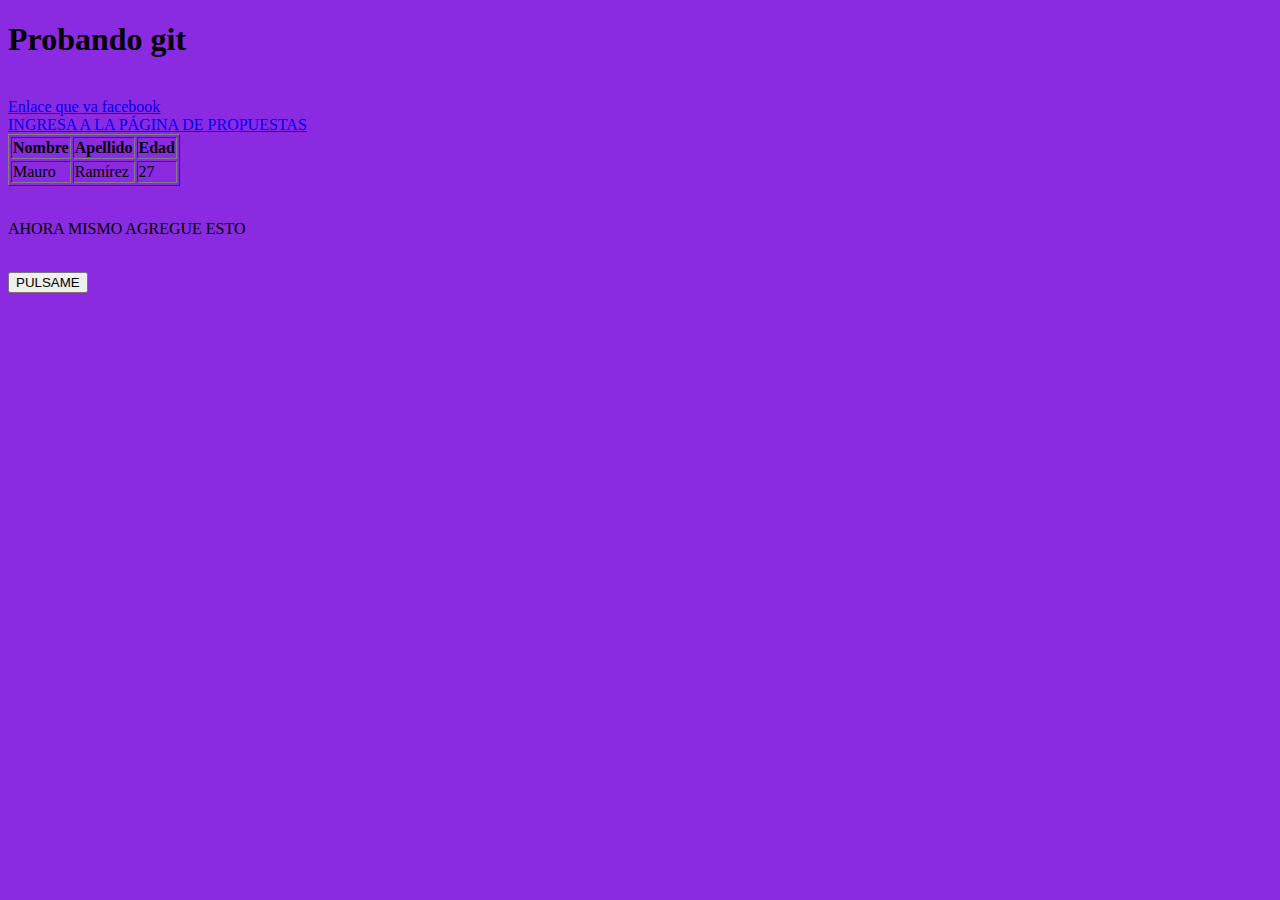
<file: index.html>
<!DOCTYPE html>
<html lang="en">
<head>
    <meta charset="UTF-8">
    <meta http-equiv="X-UA-Compatible" content="IE=edge">
    <meta name="viewport" content="width=device-width, initial-scale=1.0">
    <title>PROBANDO GIT</title>
    <link rel="stylesheet" href="css/index.css">
</head>
<body>
    
    <h1>Probando git</h1>
    <br>
    <a href="https://facebook.com">Enlace que va facebook</a>
    <br>
    <a href="propuesta.html">INGRESA A LA PÁGINA DE PROPUESTAS</a>
    <table border="1">
        <thead>
            <tr>
                <th>Nombre</th>
                <th>Apellido</th>
                <th>Edad</th>
            </tr>
        </thead>
        <tbody>
            <tr>
                <td>Mauro</td>
                <td>Ramírez</td>
                <td>27</td>
            </tr>
        </tbody>
    </table>
    <br>
    <p>AHORA MISMO AGREGUE ESTO</p>
    <br>
    <button id="pulsador">PULSAME</button>

    <script src="js/app.js"></script>
</body>
</html>
</file>
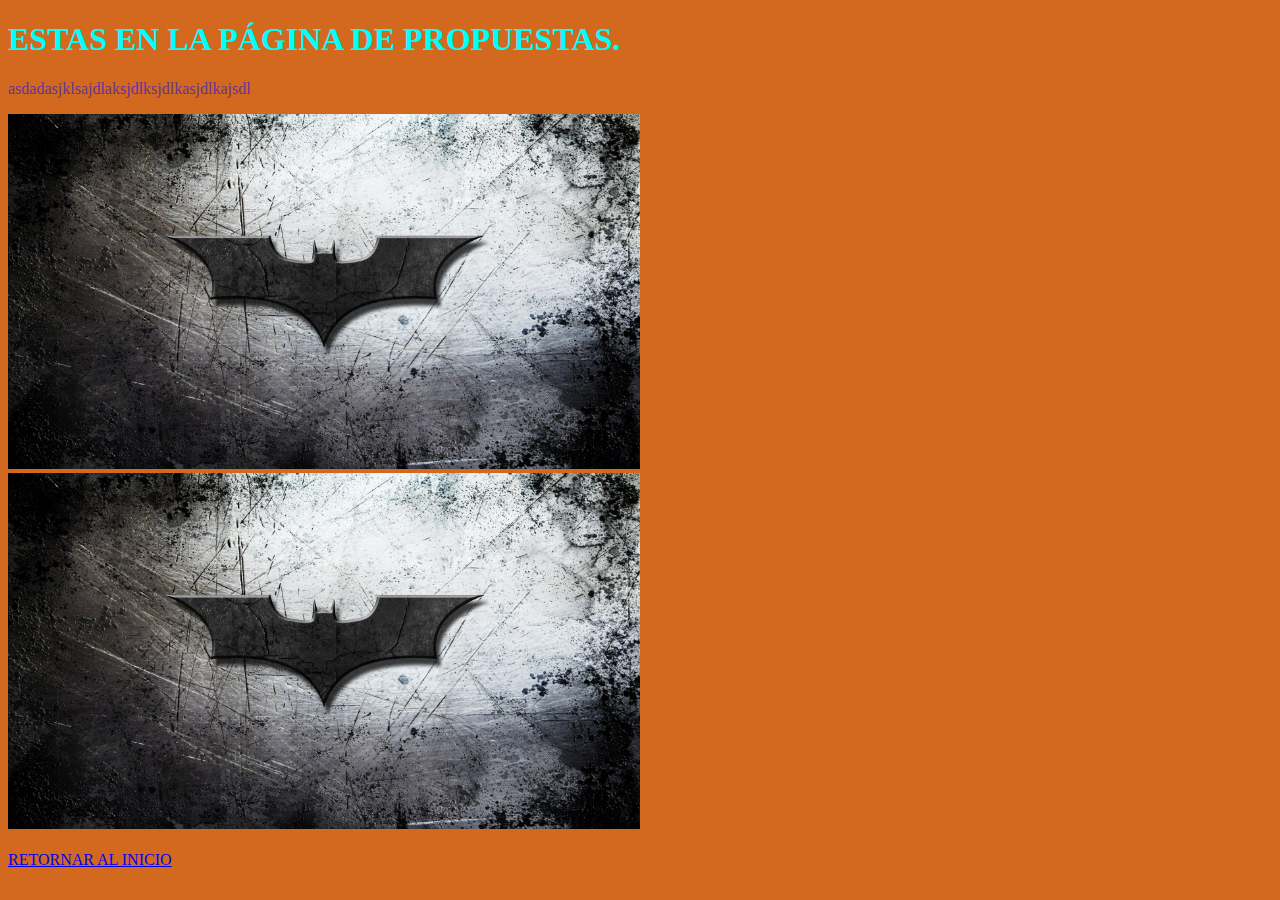
<file: propuesta.html>
<!DOCTYPE html>
<html lang="en">
<head>
    <meta charset="UTF-8">
    <meta http-equiv="X-UA-Compatible" content="IE=edge">
    <meta name="viewport" content="width=device-width, initial-scale=1.0">
    <title>Propuesta</title>
    <link rel="stylesheet" href="css/propuestas.css">
</head>
<body>
    <h1>ESTAS EN LA PÁGINA DE PROPUESTAS.</h1>
    <p>asdadasjklsajdlaksjdlksjdlkasjdlkajsdl</p>
    <div>
        <img id="batman" src="img/batman wp.jpg" alt="">
        <div id="ocultar">
            <img id="batman" src="img/batman wp.jpg" alt="">
        </div>
    </div>
    <br>

    <a href="index.html">RETORNAR AL INICIO</a>
    <script src="js/hola.js"></script>
</body>
</html>
</file>
<file: css/index.css>
body {
    background: blueviolet;
}
</file>
<file: css/propuestas.css>
body{
    background: chocolate;
}
#batman{
    width: 50%;
    height: auto;
}

h1{
    color: aqua;
}

p{
    color: rebeccapurple;
}
</file>
